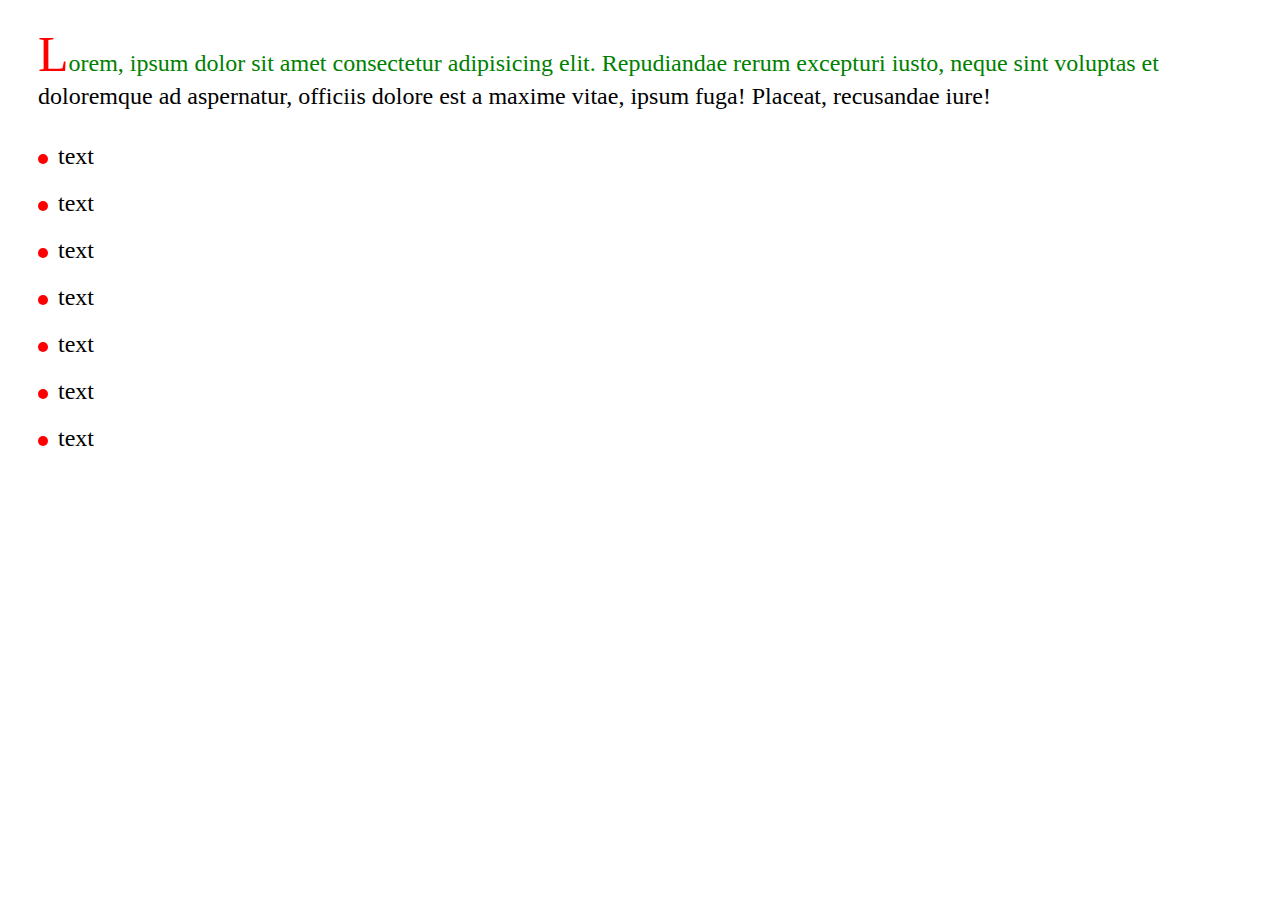
<file: index.html>
<!DOCTYPE html>
<html lang="ru">
<head>
  <meta charset="UTF-8">
  <link rel="stylesheet" href="./style.css">
  <title>Псевдоэлементы</title>
</head>
<body>
  <p class="text">
    Lorem, ipsum dolor sit amet consectetur adipisicing elit. 
    Repudiandae rerum excepturi iusto, neque sint voluptas et doloremque 
    ad aspernatur, officiis dolore est a maxime vitae, ipsum fuga! Placeat, 
    recusandae iure!
  </p>
  <ul class="list">
    <li>text</li>
    <li>text</li>
    <li>text</li>
    <li>text</li>
    <li>text</li>
    <li>text</li>
    <li>text</li> 
  </ul>
</body>
</html>
</file>
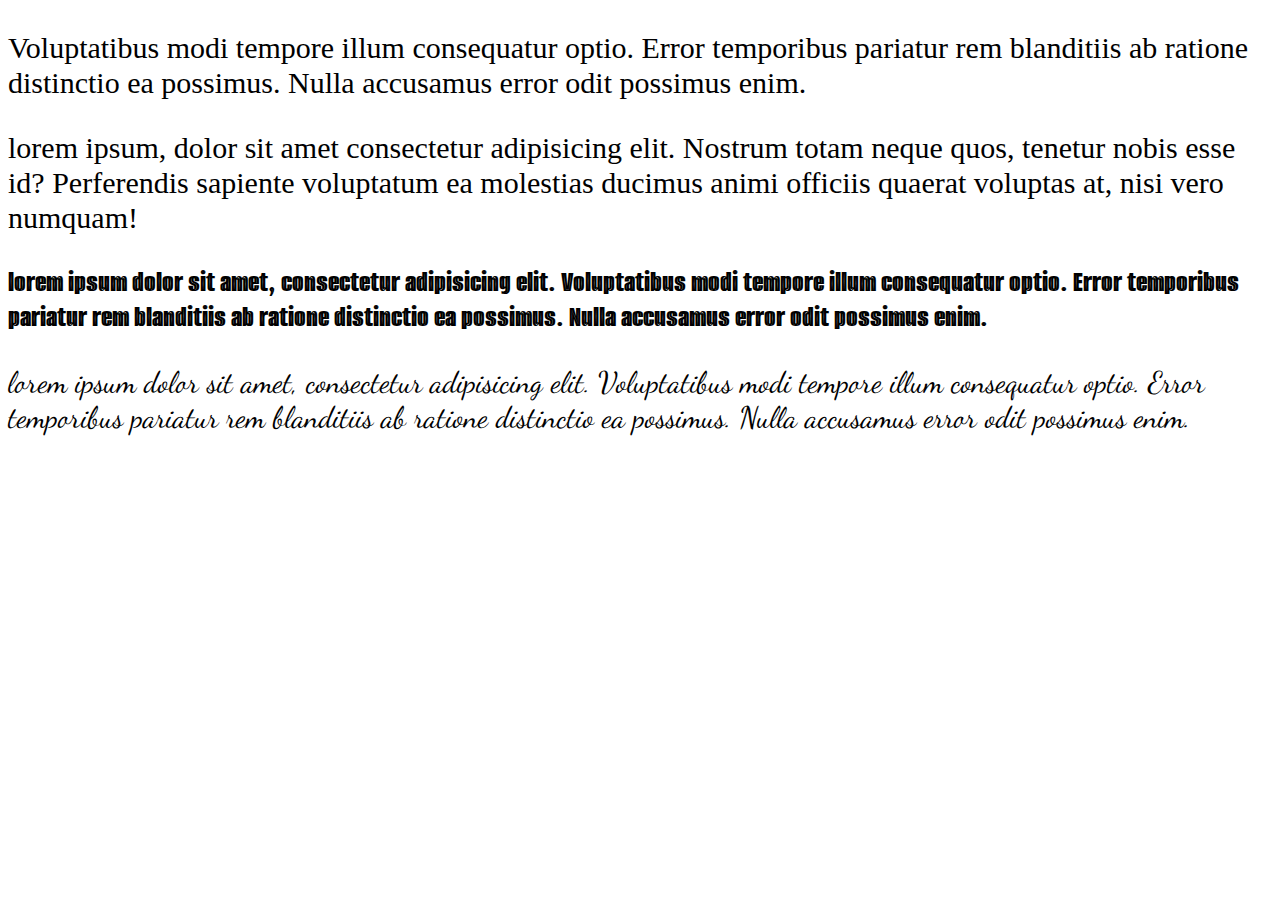
<file: font.html>
<!DOCTYPE html>
<head>
    <title>Шрифты</title>
    <link rel="stylesheet" href="./font.css">
    <meta http-equiv="Content type" content="text/html;charset=UTF-8" ./>
</head>
<body>
    <div class="textoriginal">
        <p>
            Voluptatibus modi tempore illum consequatur optio. Error
             temporibus pariatur rem blanditiis ab ratione distinctio
              ea possimus. Nulla accusamus error odit possimus enim.
        </p>
        <p>
          lorem ipsum, dolor sit amet consectetur adipisicing elit.
             Nostrum totam neque quos, tenetur nobis esse id? Perferendis 
             sapiente voluptatum ea molestias ducimus animi officiis quaerat
              voluptas at, nisi vero numquam!
        </p>
        <div class="text">
            <p>
              lorem ipsum dolor sit amet, consectetur adipisicing elit. 
                Voluptatibus modi tempore illum consequatur optio. Error
                 temporibus pariatur rem blanditiis ab ratione distinctio
                  ea possimus. Nulla accusamus error odit possimus enim.
            </p>
    </div>
    <div class="textsecond">
        <p>
          lorem ipsum dolor sit amet, consectetur adipisicing elit. 
            Voluptatibus modi tempore illum consequatur optio. Error
             temporibus pariatur rem blanditiis ab ratione distinctio
              ea possimus. Nulla accusamus error odit possimus enim.
        </p>
</div>
</body>
</html>
</file>
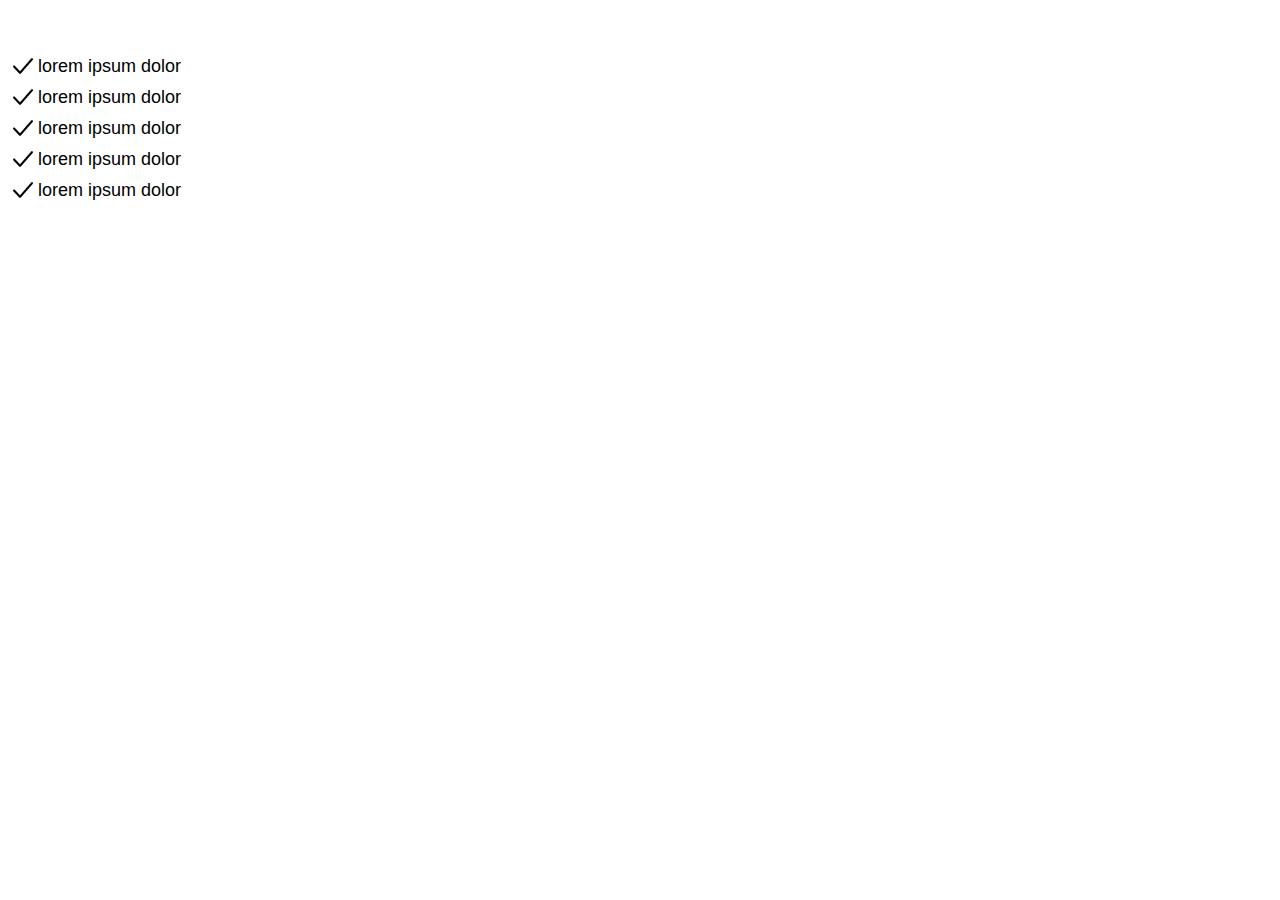
<file: inter.html>
<!DOCTYPE html>
<html lang="en">
<head>
    <meta charset="UTF-8">
    <link rel="stylesheet" href="./inter.css">
    <title>Position</title>
</head>
<body>
    <ul class="list">
        <li>lorem ipsum dolor</li>
        <li>lorem ipsum dolor</li>
        <li>lorem ipsum dolor</li>
        <li>lorem ipsum dolor</li>
        <li>lorem ipsum dolor</li>
    </ul>
</body>
</html>
</file>
<file: style.css>
body{
    padding: 30px;
}

li{
    list-style-type: none;
}

ul{
    margin-left: 0;
    padding-left: 0;
}

.text{
    font-size: 24px;
    line-height: 33px;
    margin: 0px 0px 30px 0px;
}

.text::first-line{
    color: green;
}

.text::first-letter{
    color: red;
    font-size: 50px;
}

.list{}

.list li{
    font-size: 24px;
    margin: 0px 0px 20px 0px;
}

.list li::before{
    content: '';  
    width: 10px;
    height: 10px;
    border-radius: 50%;
    background-color: red;
    display: inline-block;
    margin: 0px 10px 0px 0px;
    }

    .list li:hover::before{
        background-color: yellow;
    }
</file>
<file: font.css>
@import url('https://fonts.googleapis.com/css2?family=Alumni+Sans+Inline+One:ital@0;1&display=swap');
@import url('https://fonts.googleapis.com/css2?family=Dancing+Script&display=swap');


.textoriginal{
    font-size: 30px;
    line-height: 35px;
    margin: 0px 0px 30px 0px;
}

.text{
    font-family: "Alumni Sans Inline One";
    font-size: 30px;
    line-height: 35px;
    margin: 0px 0px 30px 0px;
}

.textsecond{
    font-family: "Dancing Script";
    font-size: 30px;
    line-height: 35px;
    margin: 0px 0px 30px 0px;
}
</file>
<file: inter.css>
body{
    padding: 30px;
    font-family: Arial, "Helvetica Neue", Helvetica, sans-serif;
}

.list{
    font-size: 18px;
}
.list li{
    margin: 0px 0px 10px 0px;
    position: relative;
}
.list li::before{
    content: '';
    background: url('./premium-icon-checkmark-656971.png') 0 0 /cover;
    width: 20px;
    height: 20px;
    position: absolute;
    top: 0;
    left: -25px;
}


li{
    list-style-type: none;
}

ul{
    margin-left: 0;
    padding-left: 0;
}
</file>
